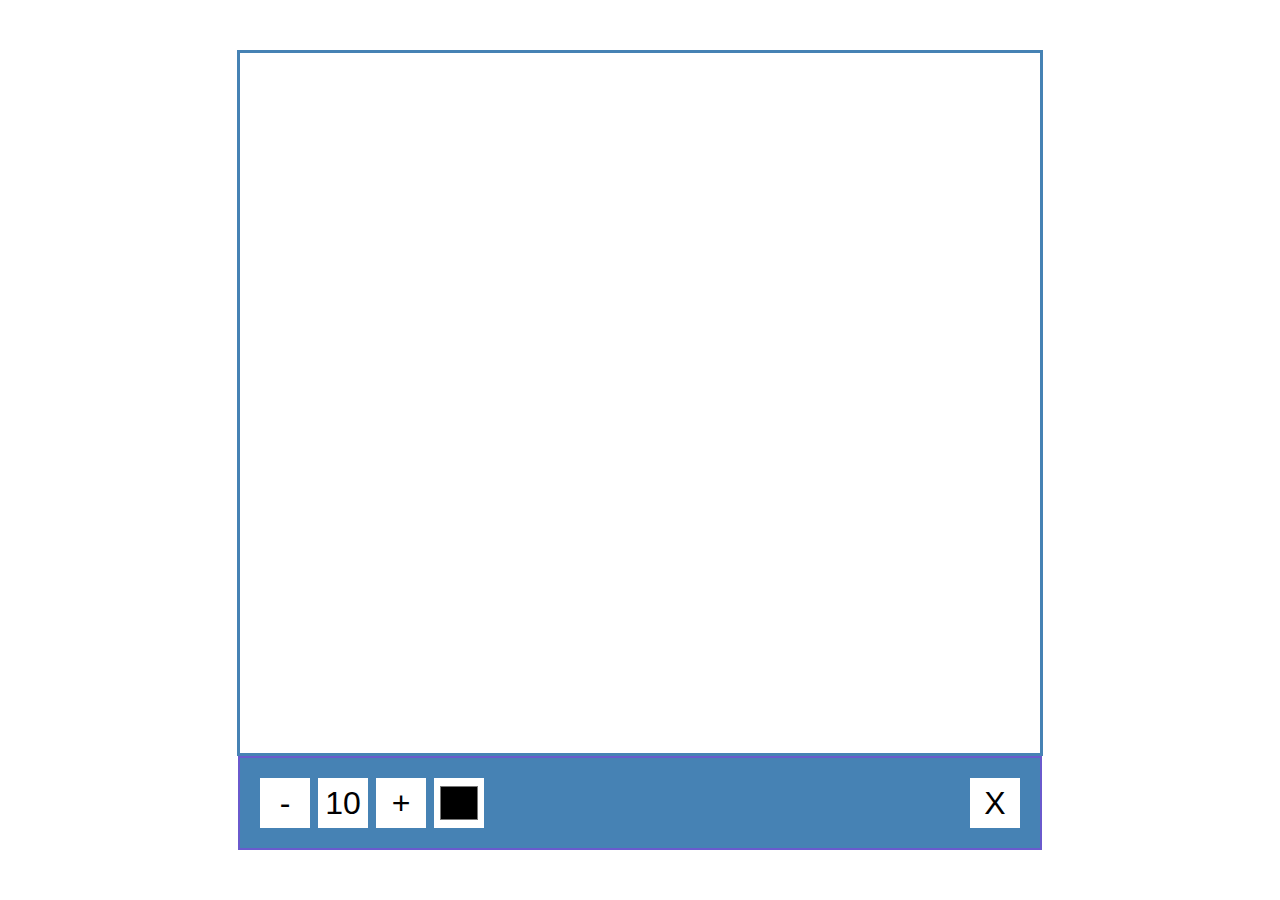
<file: index.html>
<!DOCTYPE html>
<html lang="en">
<head>
    <meta charset="UTF-8">
    <meta name="viewport" content="width=device-width, initial-scale=1.0">
    <title>Drawing App</title>
    <link rel="stylesheet" href="index.css">
</head>
<body>
    <canvas id="canvas" width="800" height="700"></canvas>
        <div class="toolbox">
            <button id="decrease">-</button>
            <span id="size">10</span>
            <button id="increase">+</button>
            <input type="color" id="color">
            <button id="clear">X</button>
        </div>
        <script src="index.js"></script>
</body>
</html>
</file>
<file: index.css>
* {
  margin: 0;
  padding: 0;
  box-sizing: border-box;
}

body {
  font-family: "Roboto", sans-serif;
  background-color: #ffffff;
  display: flex;
  flex-direction: column;
  align-items: center;
  justify-content: center;
  height: 100vh;
  margin: 0;
}

canvas {
  border: 3px solid steelblue;
}

.toolbox {
  background-color: steelblue;
  border: 2px solid slateblue;
  display: flex;
  width: 804px;
  padding: 1rem;
}

.toolbox > * {
  background-color: #fff;
  border: none;
  display: inline-flex;
  align-items: center;
  justify-content: center;
  font-size: 2rem;
  height: 50px;
  width: 50px;
  margin: 0.25rem;
  padding: 0.25rem;
  cursor: pointer;
}

.toolbox > *:last-child {
  margin-left: auto;
}/*# sourceMappingURL=index.css.map */
</file>
